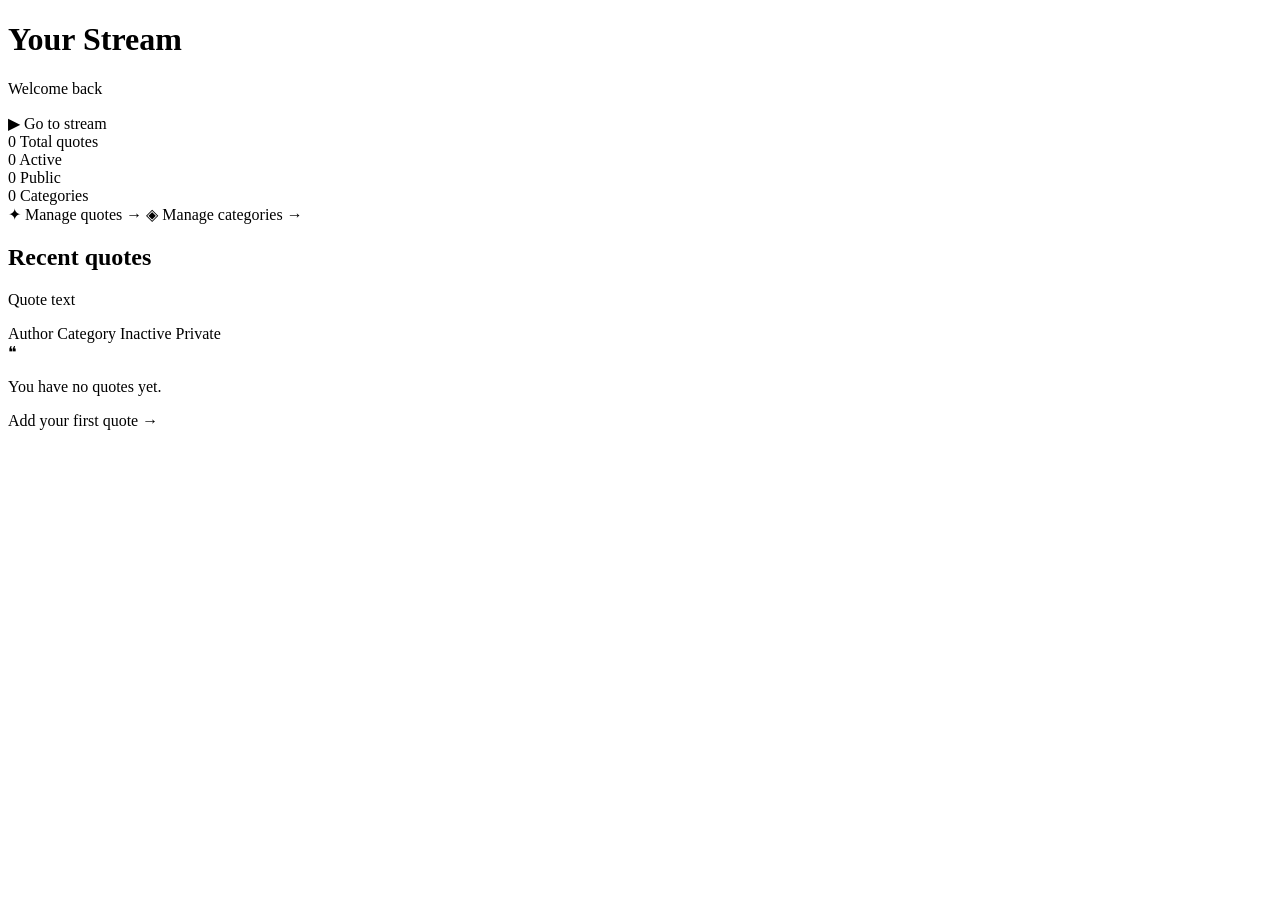
<file: src/main/resources/templates/dashboard/index.html>
<!DOCTYPE html>
<html lang="en" xmlns:th="http://www.thymeleaf.org">
<head th:replace="~{fragments/layout :: head('Dashboard')}"></head>
<body class="page-dashboard">

<nav th:replace="~{fragments/layout :: nav}"></nav>

<main class="dash-main">
    <div class="dash-container">

        <header class="dash-header">
            <div>
                <h1 class="dash-title">Your Stream</h1>
                <p class="dash-subtitle" th:text="'Welcome back, ' + ${user.username}">Welcome back</p>
            </div>
            <a th:href="@{/}" class="btn btn--ghost">▶ Go to stream</a>
        </header>

        <!-- Stats -->
        <div class="stats-grid">
            <div class="stat-card">
                <span class="stat-card__num" th:text="${totalQuotes}">0</span>
                <span class="stat-card__label">Total quotes</span>
            </div>
            <div class="stat-card">
                <span class="stat-card__num" th:text="${activeQuotes}">0</span>
                <span class="stat-card__label">Active</span>
            </div>
            <div class="stat-card">
                <span class="stat-card__num" th:text="${publicQuotes}">0</span>
                <span class="stat-card__label">Public</span>
            </div>
            <div class="stat-card">
                <span class="stat-card__num" th:text="${totalCategories}">0</span>
                <span class="stat-card__label">Categories</span>
            </div>
        </div>

        <!-- Quick actions -->
        <div class="dash-actions">
            <a th:href="@{/quotes}" class="action-card">
                <span class="action-card__icon">✦</span>
                <span class="action-card__label">Manage quotes</span>
                <span class="action-card__arrow">→</span>
            </a>
            <a th:href="@{/categories}" class="action-card">
                <span class="action-card__icon">◈</span>
                <span class="action-card__label">Manage categories</span>
                <span class="action-card__arrow">→</span>
            </a>
        </div>

        <!-- Recent quotes -->
        <section class="dash-section" th:if="${!recentQuotes.isEmpty()}">
            <h2 class="dash-section__title">Recent quotes</h2>
            <div class="recent-list">
                <div th:each="q : ${recentQuotes}" class="recent-item">
                    <p class="recent-item__text" th:text="${q.text}">Quote text</p>
                    <div class="recent-item__meta">
                        <span th:if="${q.author}" class="recent-item__author" th:text="${q.author}">Author</span>
                        <span th:if="${q.category}" class="badge badge--category" th:text="${q.category.name}">Category</span>
                        <span th:if="${!q.active}" class="badge badge--inactive">Inactive</span>
                        <span th:if="${!q.publicVisible}" class="badge badge--private">Private</span>
                    </div>
                </div>
            </div>
        </section>

        <!-- Empty state -->
        <section class="dash-empty" th:if="${totalQuotes == 0}">
            <span class="dash-empty__icon">❝</span>
            <p>You have no quotes yet.</p>
            <a th:href="@{/quotes}" class="btn btn--primary">Add your first quote →</a>
        </section>

    </div>
</main>

</body>
</html>
</file>
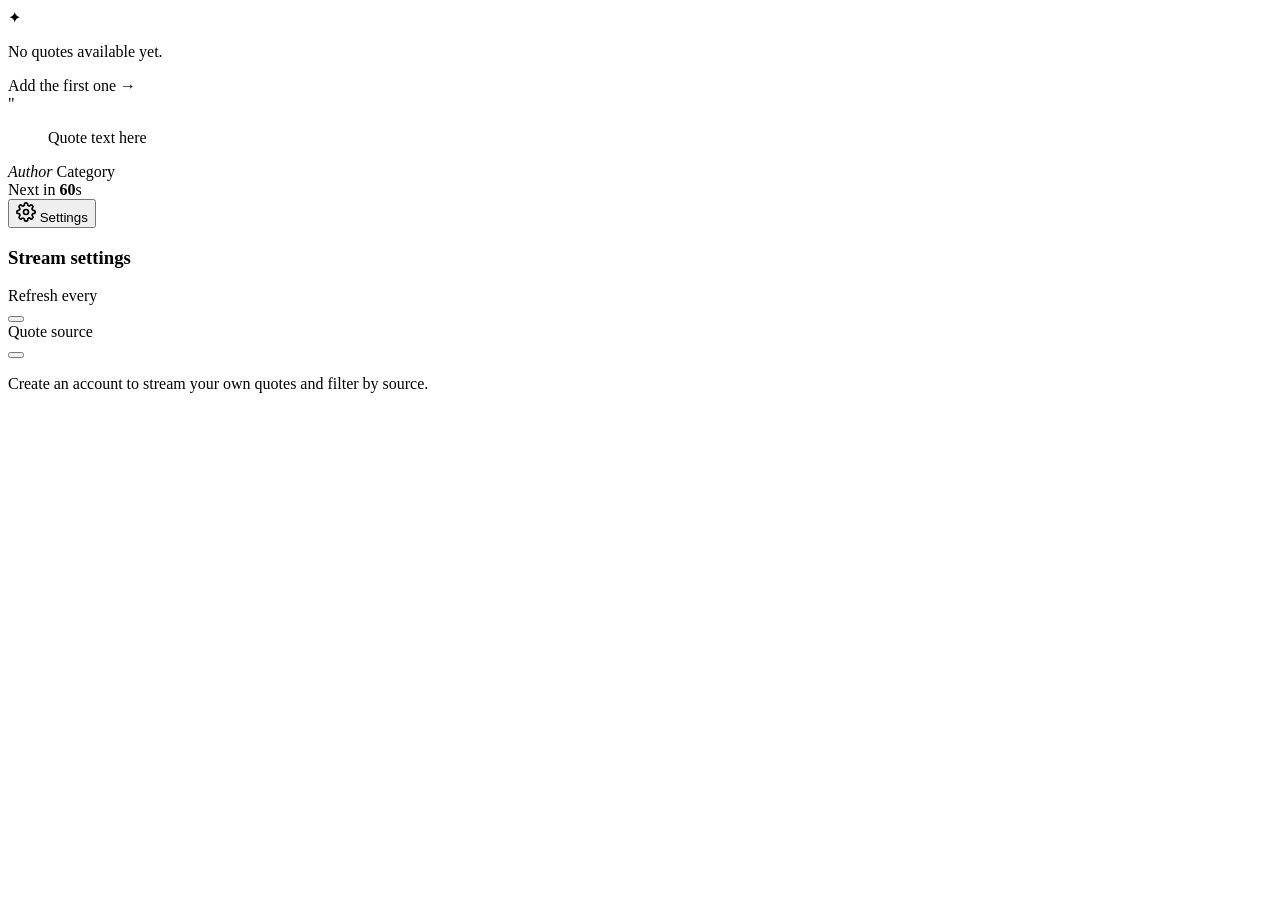
<file: src/main/resources/templates/stream.html>
<!DOCTYPE html>
<html lang="en"
      xmlns:th="http://www.thymeleaf.org"
      xmlns:sec="http://www.thymeleaf.org/extras/spring-security">
<head th:replace="~{fragments/layout :: head('Stream')}"></head>
<body class="page-stream">

<div class="stream-bg">
    <div class="stream-bg__orb stream-bg__orb--1"></div>
    <div class="stream-bg__orb stream-bg__orb--2"></div>
    <div class="stream-bg__orb stream-bg__orb--3"></div>
</div>

<nav th:replace="~{fragments/layout :: nav}"></nav>

<main class="stream-main">
    <div class="quote-stage" id="quoteStage">

        <!-- No quotes available -->
        <div th:if="${quote == null}" class="quote-empty">
            <span class="quote-empty__icon">✦</span>
            <p>No quotes available yet.</p>
            <sec:authorize access="isAnonymous()">
                <a th:href="@{/register}" class="btn btn--ghost">Add the first one →</a>
            </sec:authorize>
        </div>

        <!-- Quote display -->
        <div th:if="${quote != null}" class="quote-card" id="quoteCard">
            <div class="quote-card__mark">"</div>
            <blockquote class="quote-card__text" id="quoteText"
                        th:text="${quote.text}">Quote text here</blockquote>
            <footer class="quote-card__footer">
                <cite class="quote-card__author" id="quoteAuthor"
                      th:text="${quote.author != null ? quote.author : ''}">Author</cite>
                <span th:if="${quote.category != null}"
                      class="quote-card__category" id="quoteCategory"
                      th:text="${quote.category.name}">Category</span>
            </footer>
        </div>

        <!-- Timer bar -->
        <div class="timer-wrap" th:if="${quote != null}">
            <div class="timer-bar">
                <div class="timer-bar__fill" id="timerBarFill"></div>
            </div>
            <span class="timer-label">
                Next in <strong id="countdownDisplay"
                                th:text="${intervalSeconds}">60</strong>s
            </span>
        </div>

    </div>

    <!-- Settings drawer -->
    <div class="settings-panel" id="settingsPanel">
        <button class="settings-toggle" id="settingsToggle" aria-label="Stream settings">
            <svg width="20" height="20" viewBox="0 0 24 24" fill="none" stroke="currentColor" stroke-width="2">
                <circle cx="12" cy="12" r="3"/><path d="M19.4 15a1.65 1.65 0 0 0 .33 1.82l.06.06a2 2 0 0 1-2.83 2.83l-.06-.06a1.65 1.65 0 0 0-1.82-.33 1.65 1.65 0 0 0-1 1.51V21a2 2 0 0 1-4 0v-.09A1.65 1.65 0 0 0 9 19.4a1.65 1.65 0 0 0-1.82.33l-.06.06a2 2 0 0 1-2.83-2.83l.06-.06A1.65 1.65 0 0 0 4.68 15a1.65 1.65 0 0 0-1.51-1H3a2 2 0 0 1 0-4h.09A1.65 1.65 0 0 0 4.6 9a1.65 1.65 0 0 0-.33-1.82l-.06-.06a2 2 0 0 1 2.83-2.83l.06.06A1.65 1.65 0 0 0 9 4.68a1.65 1.65 0 0 0 1-1.51V3a2 2 0 0 1 4 0v.09a1.65 1.65 0 0 0 1 1.51 1.65 1.65 0 0 0 1.82-.33l.06-.06a2 2 0 0 1 2.83 2.83l-.06.06A1.65 1.65 0 0 0 19.4 9a1.65 1.65 0 0 0 1.51 1H21a2 2 0 0 1 0 4h-.09a1.65 1.65 0 0 0-1.51 1z"/>
            </svg>
            Settings
        </button>

        <div class="settings-drawer" id="settingsDrawer">
            <h3 class="settings-drawer__title">Stream settings</h3>

            <!-- Interval -->
            <div class="settings-group">
                <label class="settings-label">Refresh every</label>
                <div class="interval-grid" id="intervalGrid">
                    <button th:each="opt : ${intervalOptions}"
                            th:text="${opt < 60 ? opt + 's' : opt < 3600 ? (opt/60) + ' min' : opt < 86400 ? (opt/3600) + ' hr' : opt < 604800 ? (opt/86400) + ' d' : '1 wk'}"
                            th:data-value="${opt}"
                            th:classappend="${opt == intervalSeconds} ? 'interval-btn--active' : ''"
                            class="interval-btn"
                            type="button">
                    </button>
                </div>
            </div>

            <!-- Source mode (authenticated only) -->
            <sec:authorize access="isAuthenticated()">
                <div class="settings-group">
                    <label class="settings-label">Quote source</label>
                    <div class="source-tabs" id="sourceTabs">
                        <button th:each="mode : ${sourceModes}"
                                th:text="${mode.name().charAt(0) + mode.name().substring(1).toLowerCase()}"
                                th:data-mode="${mode.name()}"
                                th:classappend="${settings != null and settings.sourceMode == mode} ? 'source-tab--active' : ''"
                                class="source-tab"
                                type="button">
                        </button>
                    </div>
                </div>
            </sec:authorize>

            <!-- Anonymous CTA -->
            <sec:authorize access="isAnonymous()">
                <div class="settings-group settings-group--cta">
                    <p class="settings-hint">
                        <a th:href="@{/register}">Create an account</a> to stream your own quotes and filter by source.
                    </p>
                </div>
            </sec:authorize>
        </div>
    </div>

</main>

<script th:inline="javascript">
    const INTERVAL_SECONDS = /*[[${intervalSeconds}]]*/ 60;
    const CSRF_TOKEN  = document.querySelector('meta[name="_csrf"]')?.content;
    const CSRF_HEADER = document.querySelector('meta[name="_csrf_header"]')?.content;

    let countdown = INTERVAL_SECONDS;
    let currentInterval = INTERVAL_SECONDS;
    let timerInterval = null;

    const countdownEl  = document.getElementById('countdownDisplay');
    const timerBarFill = document.getElementById('timerBarFill');
    const quoteCard    = document.getElementById('quoteCard');
    const quoteText    = document.getElementById('quoteText');
    const quoteAuthor  = document.getElementById('quoteAuthor');
    const quoteCategory = document.getElementById('quoteCategory');

    function startTimer() {
        clearInterval(timerInterval);
        countdown = currentInterval;
        timerInterval = setInterval(tick, 1000);
    }

    function tick() {
        countdown--;
        if (countdownEl) countdownEl.textContent = countdown > 0 ? countdown : '…';
        if (timerBarFill) {
            const pct = ((currentInterval - countdown) / currentInterval) * 100;
            timerBarFill.style.width = pct + '%';
        }
        if (countdown <= 0) fetchNextQuote();
    }

    async function fetchNextQuote() {
        clearInterval(timerInterval);
        try {
            const res = await fetch('/api/quote/next');
            if (res.status === 204) { startTimer(); return; }
            const data = await res.json();

            if (quoteCard) {
                quoteCard.classList.add('quote-card--fade');
                await sleep(400);

                if (quoteText) quoteText.textContent = data.text;
                if (quoteAuthor) quoteAuthor.textContent = data.author || '';
                if (quoteCategory) {
                    quoteCategory.textContent = data.category || '';
                    quoteCategory.style.display = data.category ? 'inline-flex' : 'none';
                }

                quoteCard.classList.remove('quote-card--fade');
            }
        } catch (e) {
            console.warn('Quote fetch failed, retrying next cycle');
        }
        startTimer();
    }

    function sleep(ms) { return new Promise(r => setTimeout(r, ms)); }

    async function saveSettings(payload) {
        const headers = { 'Content-Type': 'application/json' };
        if (CSRF_TOKEN && CSRF_HEADER) headers[CSRF_HEADER] = CSRF_TOKEN;
        await fetch('/api/stream/settings', {
            method: 'POST', headers, body: JSON.stringify(payload)
        });
    }

    // Interval buttons
    document.getElementById('intervalGrid')?.addEventListener('click', async (e) => {
        const btn = e.target.closest('.interval-btn');
        if (!btn) return;
        const val = parseInt(btn.dataset.value);
        currentInterval = val;
        document.querySelectorAll('.interval-btn').forEach(b => b.classList.remove('interval-btn--active'));
        btn.classList.add('interval-btn--active');
        if (countdownEl) countdownEl.textContent = val;
        await saveSettings({ intervalSeconds: val, sourceMode: getCurrentSourceMode() });
        startTimer();
    });

    // Source mode tabs
    document.getElementById('sourceTabs')?.addEventListener('click', async (e) => {
        const btn = e.target.closest('.source-tab');
        if (!btn) return;
        document.querySelectorAll('.source-tab').forEach(b => b.classList.remove('source-tab--active'));
        btn.classList.add('source-tab--active');
        await saveSettings({ intervalSeconds: currentInterval, sourceMode: btn.dataset.mode });
        fetchNextQuote();
    });

    function getCurrentSourceMode() {
        return document.querySelector('.source-tab--active')?.dataset.mode || 'COMMUNITY';
    }

    // Settings drawer toggle
    document.getElementById('settingsToggle')?.addEventListener('click', () => {
        document.getElementById('settingsDrawer')?.classList.toggle('settings-drawer--open');
    });

    // Start
    if (quoteCard) startTimer();
</script>

</body>
</html>
</file>
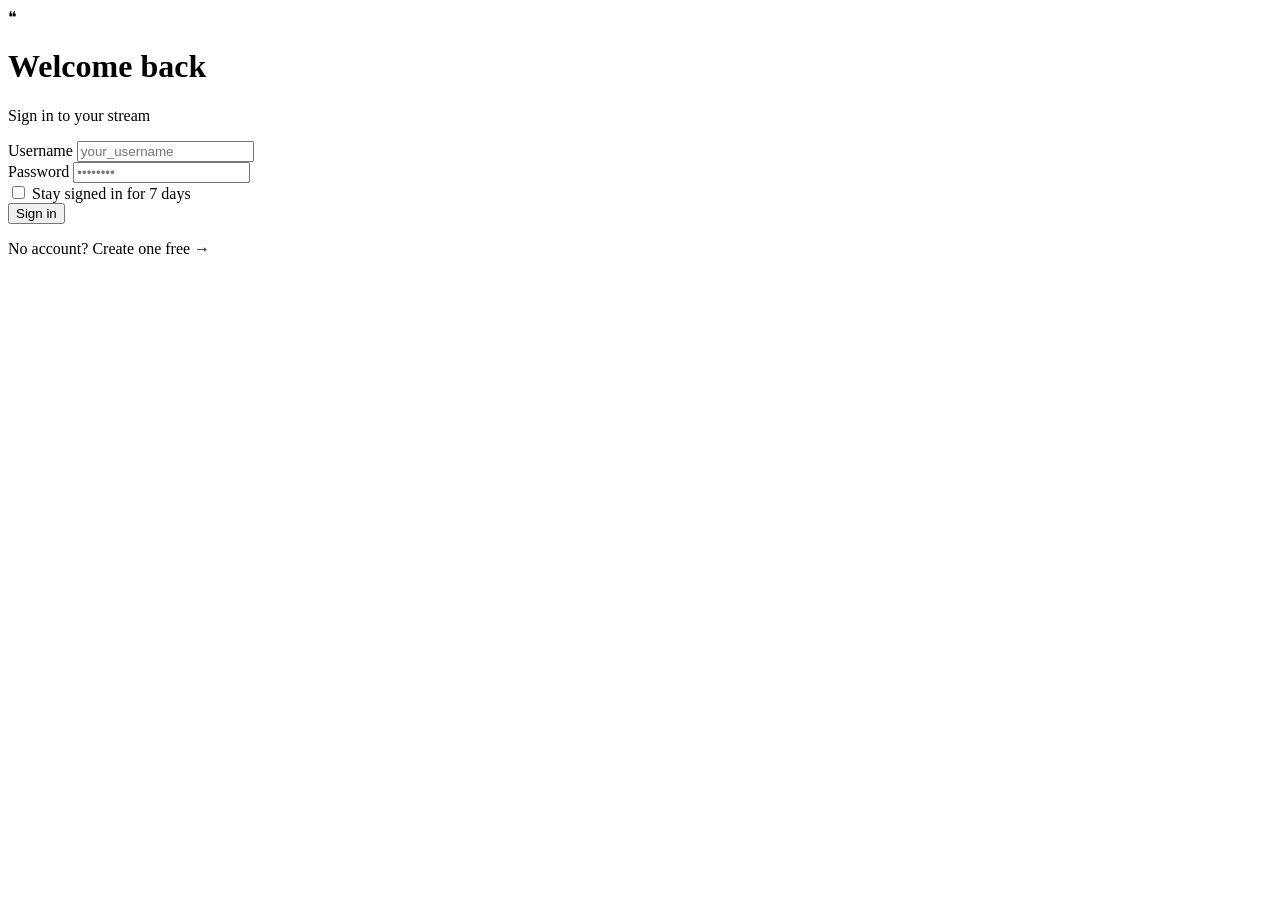
<file: src/main/resources/templates/auth/login.html>
<!DOCTYPE html>
<html lang="en" xmlns:th="http://www.thymeleaf.org">
<head th:replace="~{fragments/layout :: head('Sign in')}"></head>
<body class="page-auth">

<div class="auth-bg">
    <div class="stream-bg__orb stream-bg__orb--1"></div>
    <div class="stream-bg__orb stream-bg__orb--2"></div>
</div>

<nav th:replace="~{fragments/layout :: nav}"></nav>

<main class="auth-main">
    <div class="auth-card">
        <div class="auth-card__header">
            <span class="auth-card__logo">❝</span>
            <h1 class="auth-card__title">Welcome back</h1>
            <p class="auth-card__sub">Sign in to your stream</p>
        </div>

        <div th:if="${error}" class="alert alert--error" th:text="${error}"></div>
        <div th:if="${message}" class="alert alert--success" th:text="${message}"></div>

        <form th:action="@{/login}" method="post" class="auth-form">
            <input type="hidden" th:name="${_csrf.parameterName}" th:value="${_csrf.token}"/>

            <div class="form-group">
                <label class="form-label" for="username">Username</label>
                <input class="form-input" type="text" id="username" name="username"
                       placeholder="your_username" autocomplete="username" required/>
            </div>

            <div class="form-group">
                <label class="form-label" for="password">Password</label>
                <input class="form-input" type="password" id="password" name="password"
                       placeholder="••••••••" autocomplete="current-password" required/>
            </div>

            <div class="form-group form-group--row">
                <label class="checkbox-label">
                    <input type="checkbox" name="remember-me"/>
                    <span>Stay signed in for 7 days</span>
                </label>
            </div>

            <button type="submit" class="btn btn--primary btn--full">Sign in</button>
        </form>

        <p class="auth-card__footer">
            No account? <a th:href="@{/register}">Create one free →</a>
        </p>
    </div>
</main>

</body>
</html>
</file>
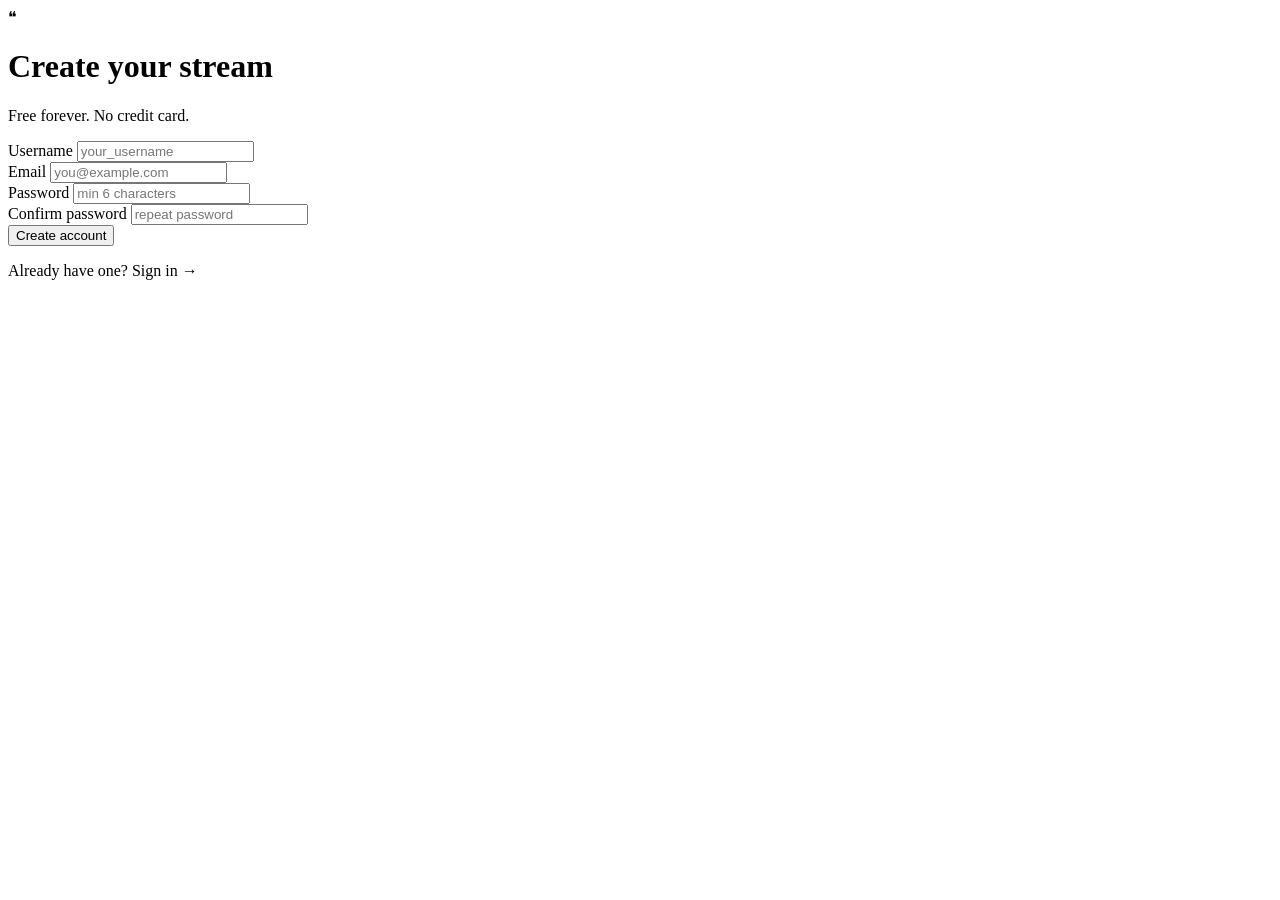
<file: src/main/resources/templates/auth/register.html>
<!DOCTYPE html>
<html lang="en" xmlns:th="http://www.thymeleaf.org">
<head th:replace="~{fragments/layout :: head('Create account')}"></head>
<body class="page-auth">

<div class="auth-bg">
    <div class="stream-bg__orb stream-bg__orb--1"></div>
    <div class="stream-bg__orb stream-bg__orb--2"></div>
</div>

<nav th:replace="~{fragments/layout :: nav}"></nav>

<main class="auth-main">
    <div class="auth-card">
        <div class="auth-card__header">
            <span class="auth-card__logo">❝</span>
            <h1 class="auth-card__title">Create your stream</h1>
            <p class="auth-card__sub">Free forever. No credit card.</p>
        </div>

        <div th:if="${error}" class="alert alert--error" th:text="${error}"></div>

        <form th:action="@{/register}" method="post" class="auth-form"
              th:object="${registerRequest}">
            <input type="hidden" th:name="${_csrf.parameterName}" th:value="${_csrf.token}"/>

            <div class="form-group">
                <label class="form-label" for="username">Username</label>
                <input class="form-input" th:field="*{username}"
                       th:classappend="${#fields.hasErrors('username')} ? 'form-input--error' : ''"
                       type="text" id="username" placeholder="your_username"
                       autocomplete="username"/>
                <span th:if="${#fields.hasErrors('username')}"
                      th:errors="*{username}" class="form-error"></span>
            </div>

            <div class="form-group">
                <label class="form-label" for="email">Email</label>
                <input class="form-input" th:field="*{email}"
                       th:classappend="${#fields.hasErrors('email')} ? 'form-input--error' : ''"
                       type="email" id="email" placeholder="you@example.com"
                       autocomplete="email"/>
                <span th:if="${#fields.hasErrors('email')}"
                      th:errors="*{email}" class="form-error"></span>
            </div>

            <div class="form-group">
                <label class="form-label" for="password">Password</label>
                <input class="form-input" th:field="*{password}"
                       th:classappend="${#fields.hasErrors('password')} ? 'form-input--error' : ''"
                       type="password" id="password" placeholder="min 6 characters"
                       autocomplete="new-password"/>
                <span th:if="${#fields.hasErrors('password')}"
                      th:errors="*{password}" class="form-error"></span>
            </div>

            <div class="form-group">
                <label class="form-label" for="confirmPassword">Confirm password</label>
                <input class="form-input" th:field="*{confirmPassword}"
                       th:classappend="${#fields.hasErrors('confirmPassword')} ? 'form-input--error' : ''"
                       type="password" id="confirmPassword" placeholder="repeat password"
                       autocomplete="new-password"/>
                <span th:if="${#fields.hasErrors('confirmPassword')}"
                      th:errors="*{confirmPassword}" class="form-error"></span>
            </div>

            <button type="submit" class="btn btn--primary btn--full">Create account</button>
        </form>

        <p class="auth-card__footer">
            Already have one? <a th:href="@{/login}">Sign in →</a>
        </p>
    </div>
</main>

</body>
</html>
</file>
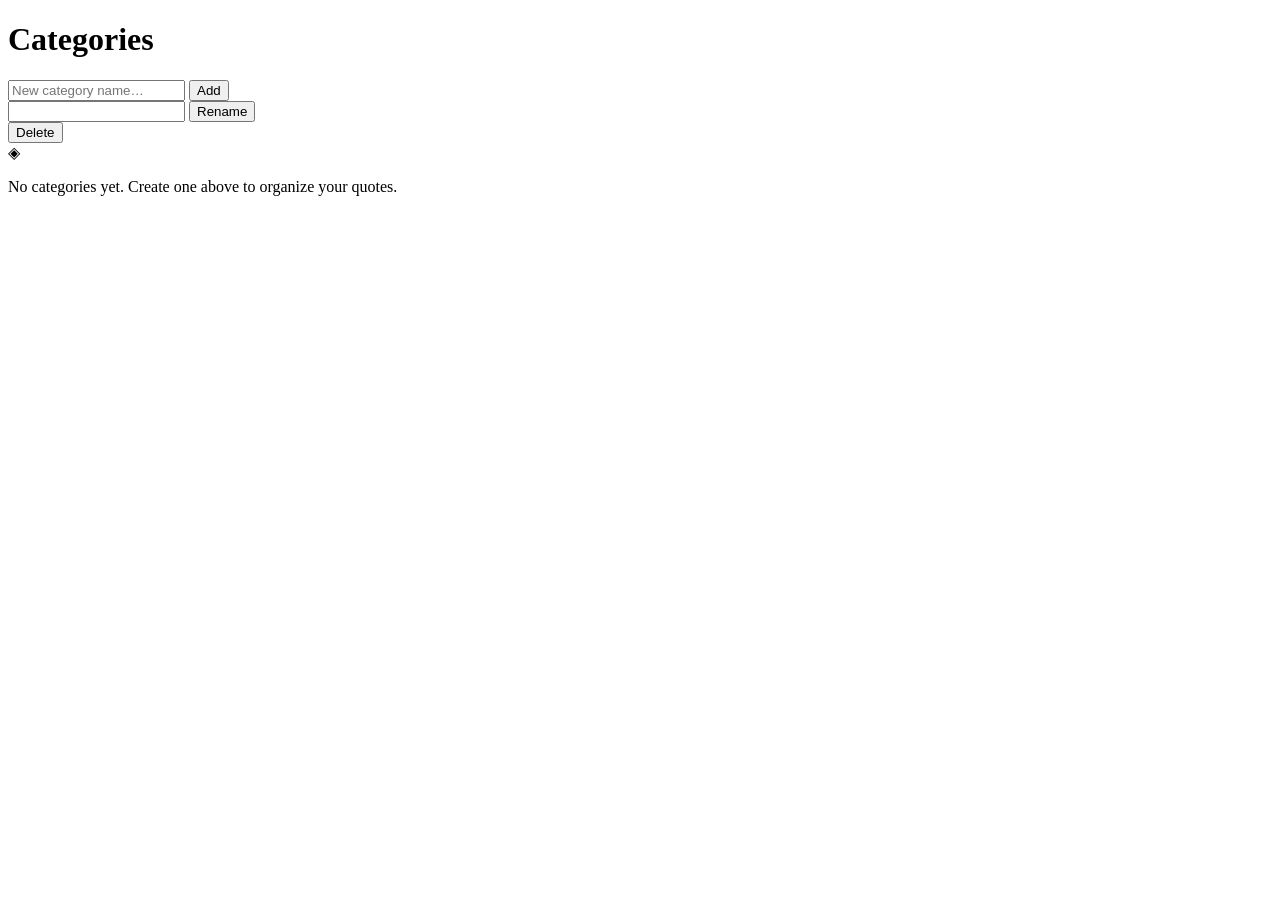
<file: src/main/resources/templates/categories/list.html>
<!DOCTYPE html>
<html lang="en" xmlns:th="http://www.thymeleaf.org">
<head th:replace="~{fragments/layout :: head('Categories')}"></head>
<body class="page-dashboard">

<nav th:replace="~{fragments/layout :: nav}"></nav>

<main class="dash-main">
    <div class="dash-container dash-container--narrow">

        <header class="dash-header">
            <h1 class="dash-title">Categories</h1>
        </header>

        <div th:if="${success}" class="alert alert--success" th:text="${success}"></div>
        <div th:if="${error}"   class="alert alert--error"   th:text="${error}"></div>

        <!-- Add category -->
        <form th:action="@{/categories}" method="post" th:object="${categoryRequest}" class="inline-form">
            <input type="hidden" th:name="${_csrf.parameterName}" th:value="${_csrf.token}"/>
            <div class="inline-form__fields">
                <input class="form-input" th:field="*{name}"
                       type="text" placeholder="New category name…"
                       th:classappend="${#fields.hasErrors('name')} ? 'form-input--error' : ''"/>
                <button type="submit" class="btn btn--primary">Add</button>
            </div>
            <span th:if="${#fields.hasErrors('name')}" th:errors="*{name}" class="form-error"></span>
        </form>

        <!-- Categories list -->
        <div class="cat-list" th:if="${!categories.isEmpty()}">
            <div th:each="cat : ${categories}" class="cat-item">
                <form th:action="@{/categories/{id}/rename(id=${cat.id})}" method="post"
                      class="cat-item__rename-form">
                    <input type="hidden" th:name="${_csrf.parameterName}" th:value="${_csrf.token}"/>
                    <input class="form-input cat-item__input" type="text"
                           name="name" th:value="${cat.name}"/>
                    <button type="submit" class="btn btn--sm">Rename</button>
                </form>

                <div class="cat-item__meta">
                    <span class="badge badge--category"
                          th:text="${cat.quoteCount} + ' quote' + (${cat.quoteCount} != 1 ? 's' : '')">
                    </span>
                    <form th:action="@{/categories/{id}/delete(id=${cat.id})}" method="post" style="display:inline"
                          onsubmit="return confirm('Delete this category? Quotes will be uncategorized.')">
                        <input type="hidden" th:name="${_csrf.parameterName}" th:value="${_csrf.token}"/>
                        <button class="btn btn--sm btn--danger">Delete</button>
                    </form>
                </div>
            </div>
        </div>

        <div class="dash-empty" th:if="${categories.isEmpty()}">
            <span class="dash-empty__icon">◈</span>
            <p>No categories yet. Create one above to organize your quotes.</p>
        </div>

    </div>
</main>

</body>
</html>
</file>
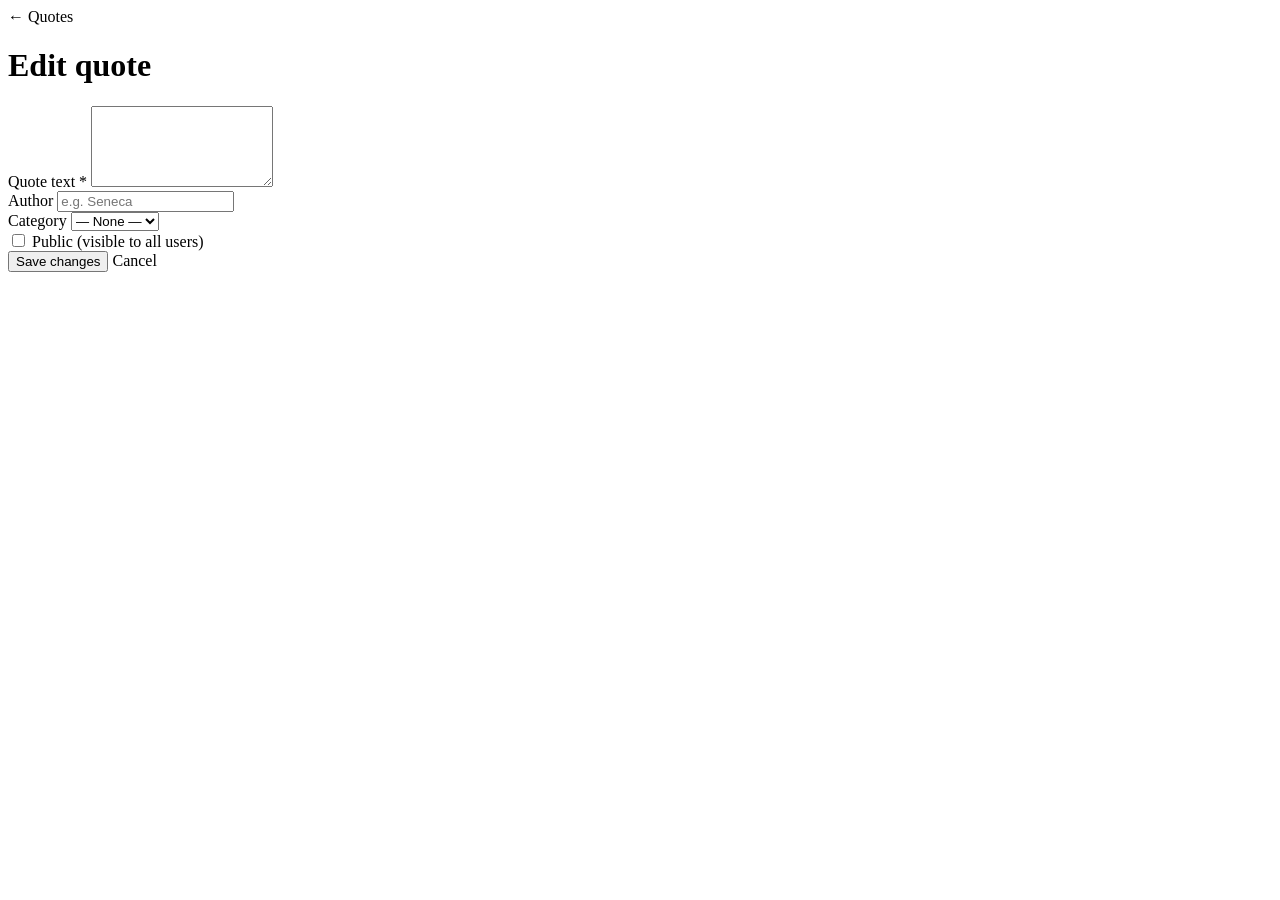
<file: src/main/resources/templates/quotes/edit.html>
<!DOCTYPE html>
<html lang="en" xmlns:th="http://www.thymeleaf.org">
<head th:replace="~{fragments/layout :: head('Edit Quote')}"></head>
<body class="page-dashboard">

<nav th:replace="~{fragments/layout :: nav}"></nav>

<main class="dash-main">
    <div class="dash-container dash-container--narrow">

        <header class="dash-header">
            <div>
                <a th:href="@{/quotes}" class="back-link">← Quotes</a>
                <h1 class="dash-title">Edit quote</h1>
            </div>
        </header>

        <form th:action="@{/quotes/{id}(id=${quote.id})}" method="post"
              th:object="${quoteRequest}" class="card-form card-form--standalone">
            <input type="hidden" th:name="${_csrf.parameterName}" th:value="${_csrf.token}"/>

            <div class="form-group">
                <label class="form-label">Quote text *</label>
                <textarea class="form-input form-input--textarea"
                          name="text" rows="5"
                          th:text="${quote.text}"
                          th:classappend="${#fields.hasErrors('text')} ? 'form-input--error' : ''"></textarea>
                <span th:if="${#fields.hasErrors('text')}" th:errors="*{text}" class="form-error"></span>
            </div>

            <div class="form-row">
                <div class="form-group">
                    <label class="form-label">Author</label>
                    <input class="form-input" type="text" name="author"
                           th:value="${quote.author}" placeholder="e.g. Seneca"/>
                </div>
                <div class="form-group">
                    <label class="form-label">Category</label>
                    <select class="form-input form-select" name="categoryId">
                        <option value="">— None —</option>
                        <option th:each="cat : ${categories}"
                                th:value="${cat.id}"
                                th:text="${cat.name}"
                                th:selected="${quote.category != null and quote.category.id == cat.id}">
                        </option>
                    </select>
                </div>
            </div>

            <div class="form-group form-group--row">
                <label class="checkbox-label">
                    <input type="checkbox" name="publicVisible" th:checked="${quote.publicVisible}"/>
                    <span>Public (visible to all users)</span>
                </label>
            </div>

            <div class="form-group--actions">
                <button type="submit" class="btn btn--primary">Save changes</button>
                <a th:href="@{/quotes}" class="btn btn--ghost">Cancel</a>
            </div>
        </form>

    </div>
</main>

</body>
</html>
</file>
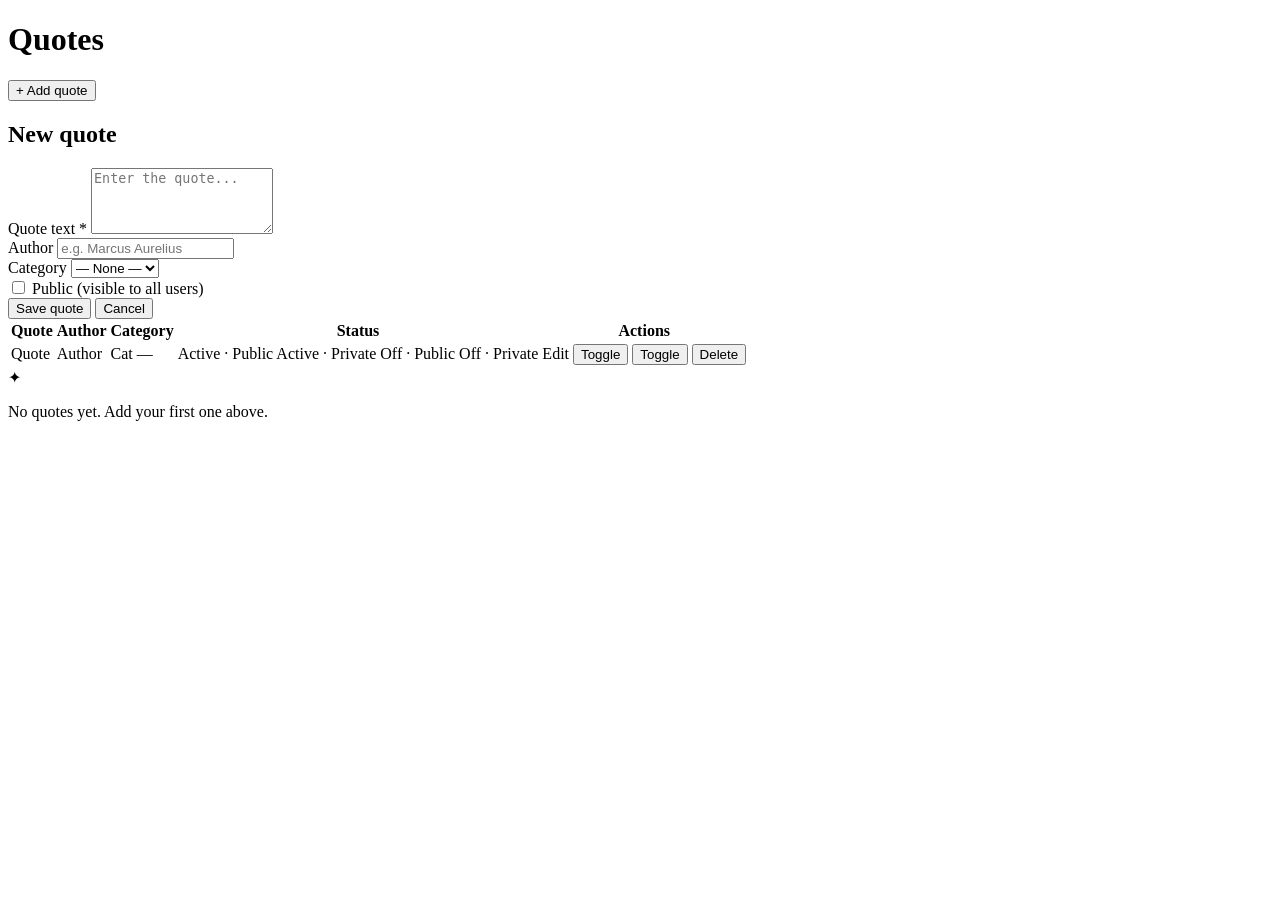
<file: src/main/resources/templates/quotes/list.html>
<!DOCTYPE html>
<html lang="en" xmlns:th="http://www.thymeleaf.org">
<head th:replace="~{fragments/layout :: head('Quotes')}"></head>
<body class="page-dashboard">

<nav th:replace="~{fragments/layout :: nav}"></nav>

<main class="dash-main">
    <div class="dash-container">

        <header class="dash-header">
            <h1 class="dash-title">Quotes</h1>
            <button class="btn btn--primary" id="addQuoteToggle">+ Add quote</button>
        </header>

        <div th:if="${success}" class="alert alert--success" th:text="${success}"></div>
        <div th:if="${error}"   class="alert alert--error"   th:text="${error}"></div>

        <!-- Add quote form (collapsed by default) -->
        <div class="collapsible" id="addQuoteForm">
            <form th:action="@{/quotes}" method="post" th:object="${quoteRequest}" class="card-form">
                <input type="hidden" th:name="${_csrf.parameterName}" th:value="${_csrf.token}"/>
                <h2 class="card-form__title">New quote</h2>

                <div class="form-group">
                    <label class="form-label">Quote text *</label>
                    <textarea class="form-input form-input--textarea" th:field="*{text}"
                              placeholder="Enter the quote..." rows="4"
                              th:classappend="${#fields.hasErrors('text')} ? 'form-input--error' : ''"></textarea>
                    <span th:if="${#fields.hasErrors('text')}" th:errors="*{text}" class="form-error"></span>
                </div>

                <div class="form-row">
                    <div class="form-group">
                        <label class="form-label">Author</label>
                        <input class="form-input" th:field="*{author}" type="text" placeholder="e.g. Marcus Aurelius"/>
                    </div>
                    <div class="form-group">
                        <label class="form-label">Category</label>
                        <select class="form-input form-select" th:field="*{categoryId}">
                            <option value="">— None —</option>
                            <option th:each="cat : ${categories}" th:value="${cat.id}" th:text="${cat.name}">Category</option>
                        </select>
                    </div>
                </div>

                <div class="form-group form-group--row">
                    <label class="checkbox-label">
                        <input type="checkbox" th:field="*{publicVisible}"/>
                        <span>Public (visible to all users)</span>
                    </label>
                </div>

                <div class="form-group--actions">
                    <button type="submit" class="btn btn--primary">Save quote</button>
                    <button type="button" class="btn btn--ghost" id="addQuoteCancel">Cancel</button>
                </div>
            </form>
        </div>

        <!-- Quotes table -->
        <div class="table-wrap" th:if="${!quotes.isEmpty()}">
            <table class="data-table">
                <thead>
                    <tr>
                        <th>Quote</th>
                        <th>Author</th>
                        <th>Category</th>
                        <th>Status</th>
                        <th>Actions</th>
                    </tr>
                </thead>
                <tbody>
                    <tr th:each="q : ${quotes}">
                        <td class="td--quote" th:text="${#strings.abbreviate(q.text, 80)}">Quote</td>
                        <td th:text="${q.author ?: '—'}">Author</td>
                        <td>
                            <span th:if="${q.category}" class="badge badge--category" th:text="${q.category.name}">Cat</span>
                            <span th:unless="${q.category}" class="text-muted">—</span>
                        </td>
                        <td>
                            <span th:if="${q.active  and  q.publicVisible}" class="badge badge--active">Active · Public</span>
                            <span th:if="${q.active  and !q.publicVisible}" class="badge badge--private">Active · Private</span>
                            <span th:if="${!q.active and  q.publicVisible}" class="badge badge--inactive">Off · Public</span>
                            <span th:if="${!q.active and !q.publicVisible}" class="badge badge--inactive">Off · Private</span>
                        </td>
                        <td class="td--actions">
                            <a th:href="@{/quotes/{id}/edit(id=${q.id})}" class="btn btn--sm">Edit</a>
                            <form th:action="@{/quotes/{id}/toggle-active(id=${q.id})}" method="post" style="display:inline">
                                <input type="hidden" th:name="${_csrf.parameterName}" th:value="${_csrf.token}"/>
                                <button class="btn btn--sm btn--ghost"
                                        th:text="${q.active ? 'Disable' : 'Enable'}">Toggle</button>
                            </form>
                            <form th:action="@{/quotes/{id}/toggle-public(id=${q.id})}" method="post" style="display:inline">
                                <input type="hidden" th:name="${_csrf.parameterName}" th:value="${_csrf.token}"/>
                                <button class="btn btn--sm btn--ghost"
                                        th:text="${q.publicVisible ? 'Make private' : 'Make public'}">Toggle</button>
                            </form>
                            <form th:action="@{/quotes/{id}/delete(id=${q.id})}" method="post" style="display:inline"
                                  onsubmit="return confirm('Delete this quote?')">
                                <input type="hidden" th:name="${_csrf.parameterName}" th:value="${_csrf.token}"/>
                                <button class="btn btn--sm btn--danger">Delete</button>
                            </form>
                        </td>
                    </tr>
                </tbody>
            </table>
        </div>

        <div class="dash-empty" th:if="${quotes.isEmpty()}">
            <span class="dash-empty__icon">✦</span>
            <p>No quotes yet. Add your first one above.</p>
        </div>

    </div>
</main>

<script>
    const toggle  = document.getElementById('addQuoteToggle');
    const form    = document.getElementById('addQuoteForm');
    const cancel  = document.getElementById('addQuoteCancel');

    toggle?.addEventListener('click', () => form.classList.toggle('collapsible--open'));
    cancel?.addEventListener('click', () => form.classList.remove('collapsible--open'));

    // Auto-open form if there are validation errors
    if (document.querySelector('.form-input--error')) {
        form.classList.add('collapsible--open');
    }
</script>

</body>
</html>
</file>
